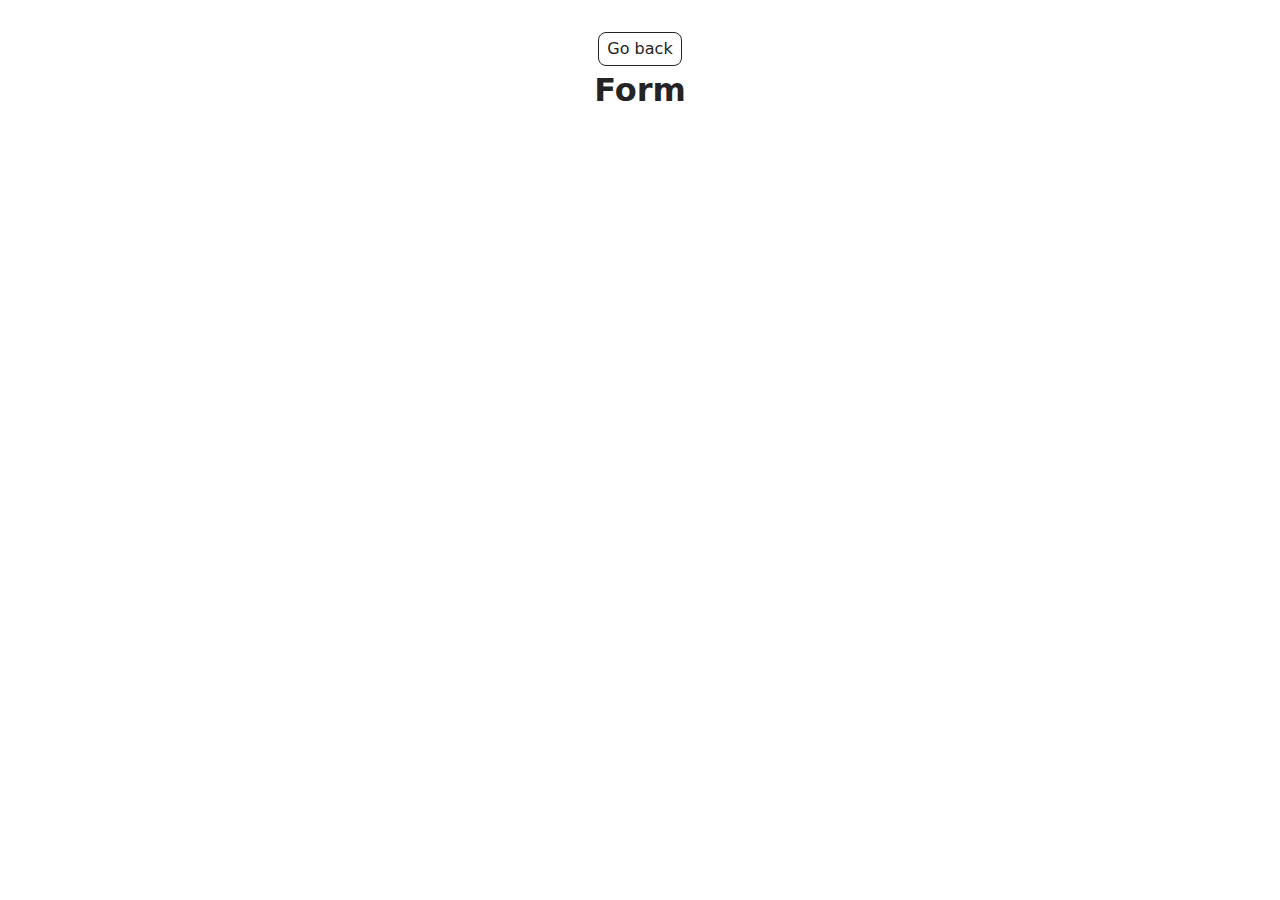
<file: src/2-form.html>
<!doctype html>
<html lang="en">
  <head>
    <meta charset="UTF-8" />
    <meta http-equiv="X-UA-Compatible" content="IE=edge" />
    <meta name="viewport" content="width=device-width, initial-scale=1.0" />
    <title>Form</title>
    <link rel="stylesheet" href="./css/styles.css" />
  </head>
  <body>
    <main>
      <div class="container">
        <a class="back-link" href="./index.html">Go back</a>
        <h1 class="main-title">Form</h1>
      </div>
    </main>
    <script type="module" src="./js/2-form.js"></script>
  </body>
</html>
</file>
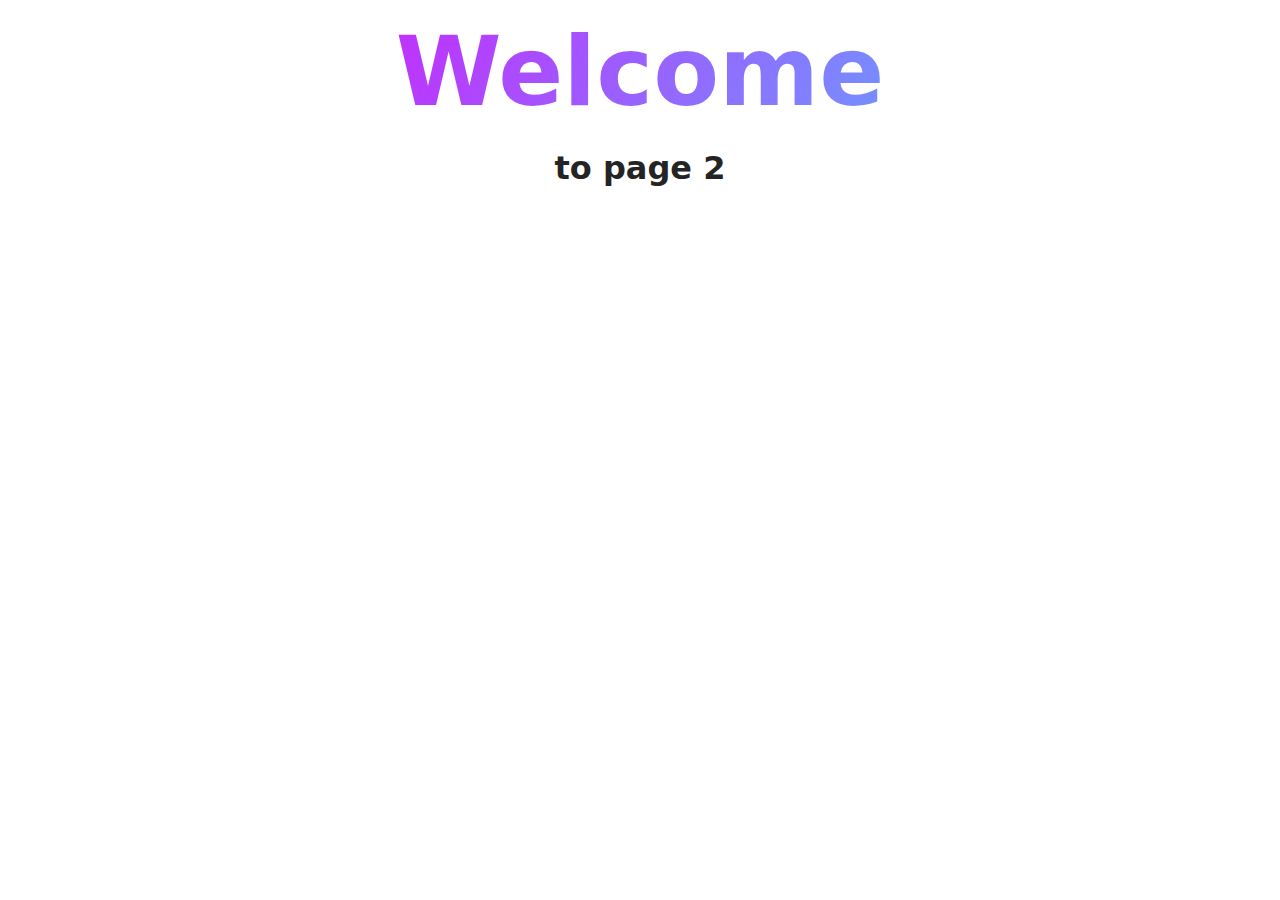
<file: src/page-2.html>
<!DOCTYPE html>
<html lang="en">
  <head>
    <meta charset="UTF-8" />
    <meta http-equiv="X-UA-Compatible" content="IE=edge" />
    <meta name="viewport" content="width=device-width, initial-scale=1.0" />
    <title>Page 2</title>
    <link rel="stylesheet" href="./css/styles.css" />
  </head>
  <body>
    <load
      src="./partials/header.html"
      icon-path="./img/sprite.svg#logo"
      highlight-act="active"
    />

    <main>
      <div class="container">
        <h1 class="main-title">
          <span class="main-title-gradient">Welcome</span> to page 2
        </h1>
        <load src="./partials/back-link.html" />
      </div>
    </main>

    <load src="./partials/footer.html" />
  </body>
</html>
</file>
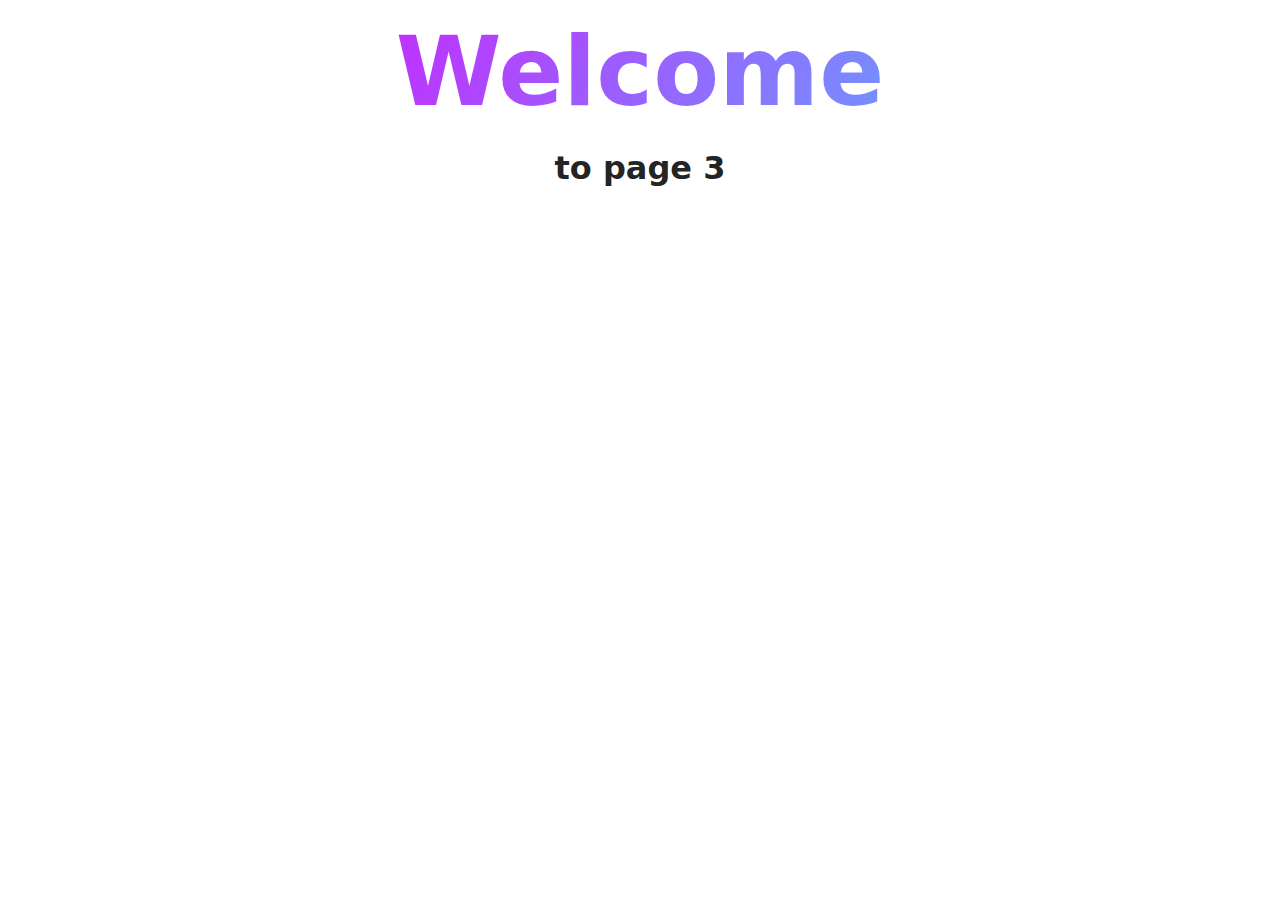
<file: src/page-3.html>
<!DOCTYPE html>
<html lang="en">
  <head>
    <meta charset="UTF-8" />
    <meta http-equiv="X-UA-Compatible" content="IE=edge" />
    <meta name="viewport" content="width=device-width, initial-scale=1.0" />
    <title>Page 3</title>
    <link rel="stylesheet" href="./css/styles.css" />
  </head>
  <body>
    <load
      src="./partials/header.html"
      icon-path="./img/sprite.svg#logo"
      highlight-curr="active"
    />

    <main>
      <div class="container">
        <h1 class="main-title">
          <span class="main-title-gradient">Welcome</span> to page 3
        </h1>
        <load src="./partials/back-link.html" />
      </div>
    </main>

    <load src="./partials/footer.html" />
  </body>
</html>
</file>
<file: src/css/styles.css>
/**
  |============================
  | include css partials with
  | default @import url()
  |============================
*/
/* Common styles */
@import url('./reset.css');
@import url('./base.css');
@import url('./container.css');
@import url('./animations.css');

/* Sections style */
@import url('./header.css');
@import url('./vite-promo.css');
@import url('./badges.css');
@import url('./back-link.css');
@import url('./footer.css');
</file>
